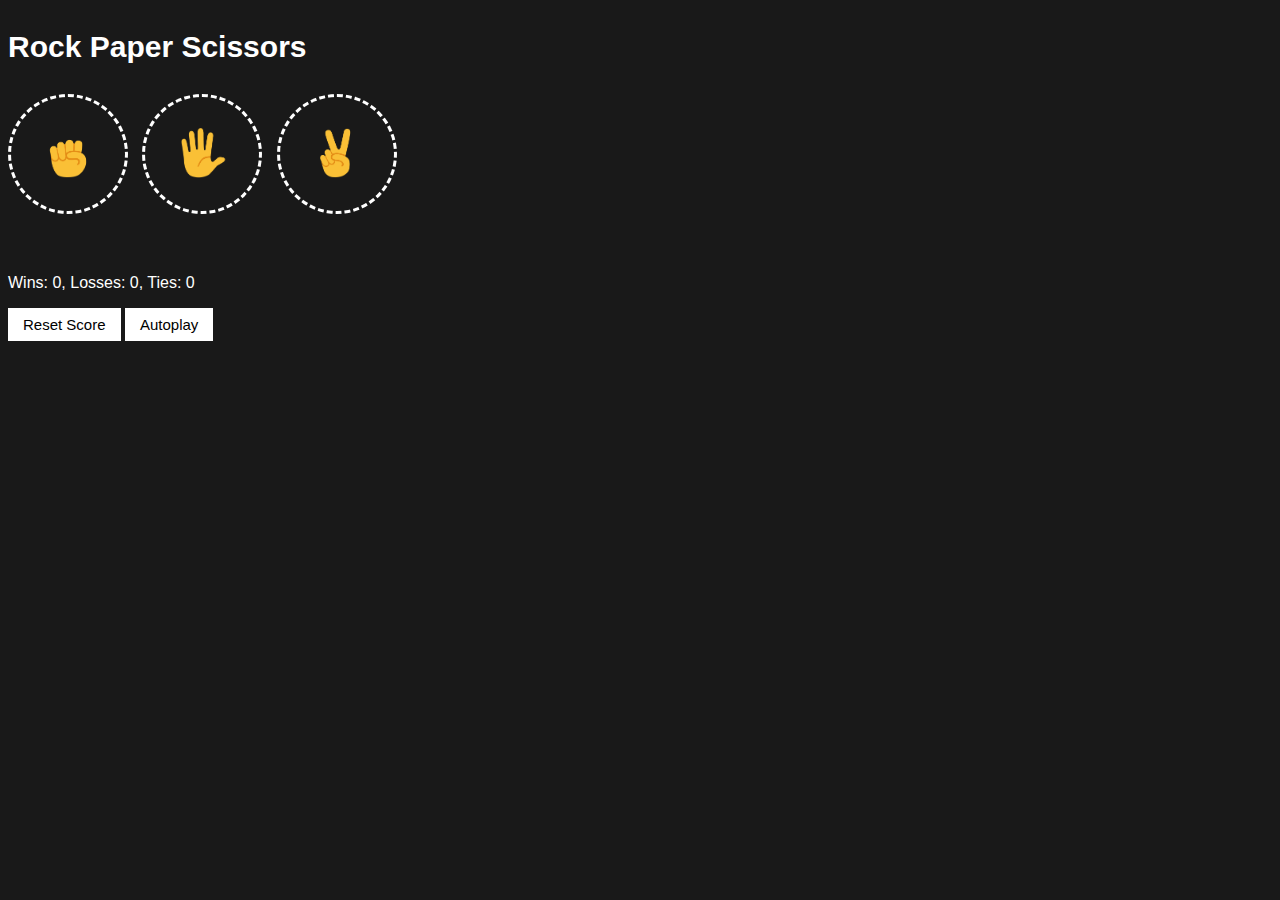
<file: index.html>
<!DOCTYPE html>
<html>
  <head>
    <title>Rock Paper Scissors</title>
    <link rel="stylesheet" 
    href="12-rock-paper-scissors.css" >

  </head>
  <body>
    <p class="title">Rock Paper Scissors</p>

    <button onclick="
      playGame('rock');
    " class="move-button">
    <img src="rock-emoji.png" class="move-icon">
    </button>

    <button onclick="
      playGame('paper');
    " class="move-button">
    <img src="paper-emoji.png" class="move-icon">
    </button>

    <button onclick="
      playGame('scissors');
    " class="move-button">
    <img src="scissors-emoji.png" class="move-icon">
    </button>

    <p class="js-result result"></p>
    <p class="js-moves"></p>
    <p class="js-score score"></p>

    <button onclick="
      score.wins = 0;
      score.losses = 0;
      score.ties = 0;
      localStorage.removeItem('score');
      scoreElement();
    " class="reset-score-button">Reset Score</button>

    <button class="autoplay-button" onclick="autoPlay();">Autoplay</button>

    <script src="12-rock-paper-scissors.js">  
    </script>

  </body>
</html>
</file>
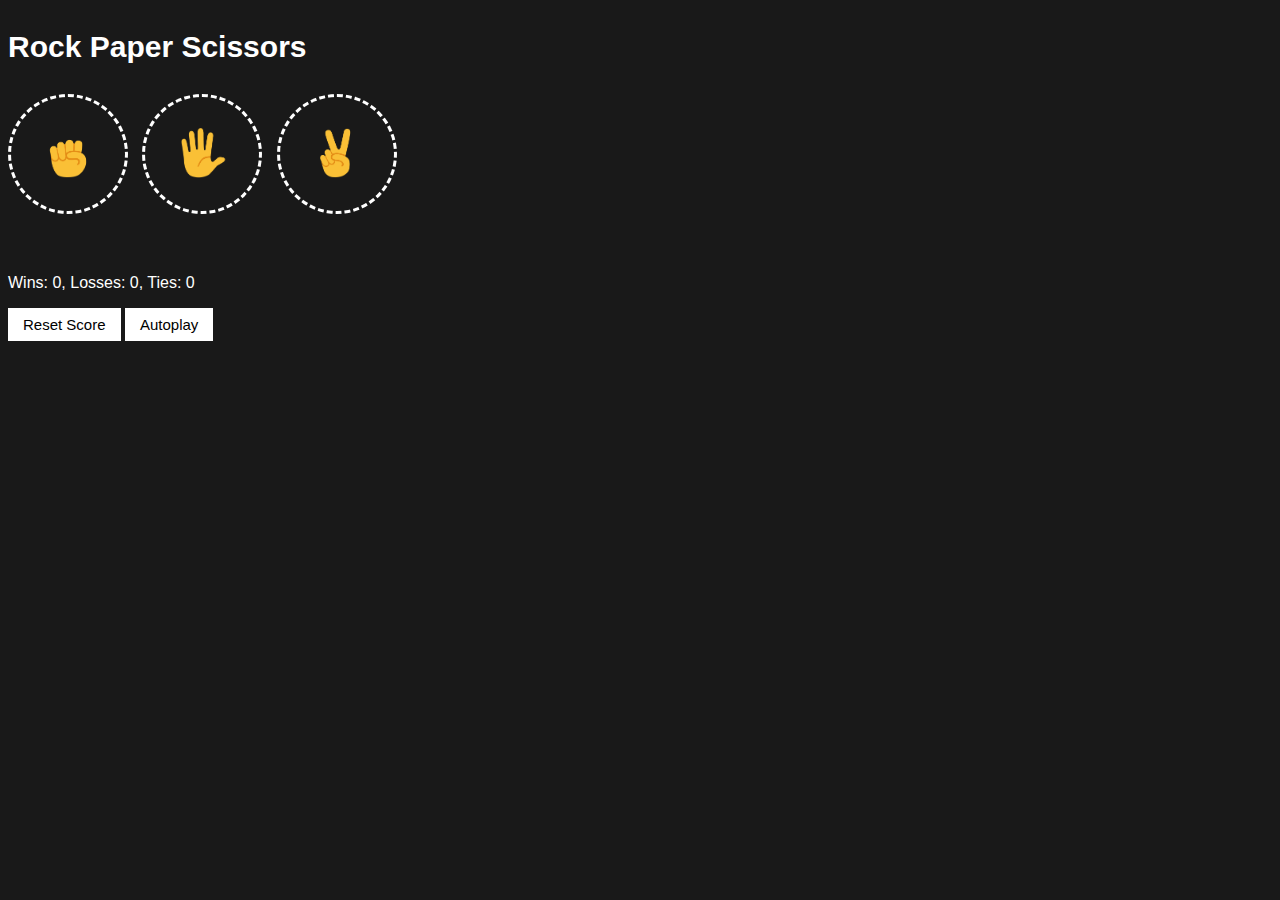
<file: 12-rock-paper-scissor.html>
<!DOCTYPE html>
<html>
  <head>
    <title>Rock Paper Scissors</title>
    <link rel="stylesheet" 
    href="12-rock-paper-scissors.css" >

  </head>
  <body>
    <p class="title">Rock Paper Scissors</p>

    <button onclick="
      playGame('rock');
    " class="move-button">
    <img src="rock-emoji.png" class="move-icon">
    </button>

    <button onclick="
      playGame('paper');
    " class="move-button">
    <img src="paper-emoji.png" class="move-icon">
    </button>

    <button onclick="
      playGame('scissors');
    " class="move-button">
    <img src="scissors-emoji.png" class="move-icon">
    </button>

    <p class="js-result result"></p>
    <p class="js-moves"></p>
    <p class="js-score score"></p>

    <button onclick="
      score.wins = 0;
      score.losses = 0;
      score.ties = 0;
      localStorage.removeItem('score');
      scoreElement();
    " class="reset-score-button">Reset Score</button>

    <button class="autoplay-button" onclick="autoPlay();">Autoplay</button>

    <script src="12-rock-paper-scissors.js">  
    </script>

  </body>
</html>
</file>
<file: 12-rock-paper-scissors.css>
body{
    background-color: rgb(25,25,25);
    color:white;
    font-family: Arial;
  }

  .title{
    font-size: 30px;
    font-weight: bold;
  }
  .move-icon{
    height:50px;
    
  }
  .move-button{
    background-color: transparent;
    border:3px dashed white;
    width:120px;
    height: 120px;
    border-radius: 60px;
    margin-right: 10px;
    cursor: pointer;
  }
  .result{
    font-size: 25px;
    font-weight: bold;
    margin-top: 50px;
  }
  .score{
    margin-top: 60px;
  }
  .reset-score-button,
  .autoplay-button{
    background-color: white;
    border: none;
    font-size: 15px;
    padding:8px 15px  ;
    cursor: pointer;}
</file>
